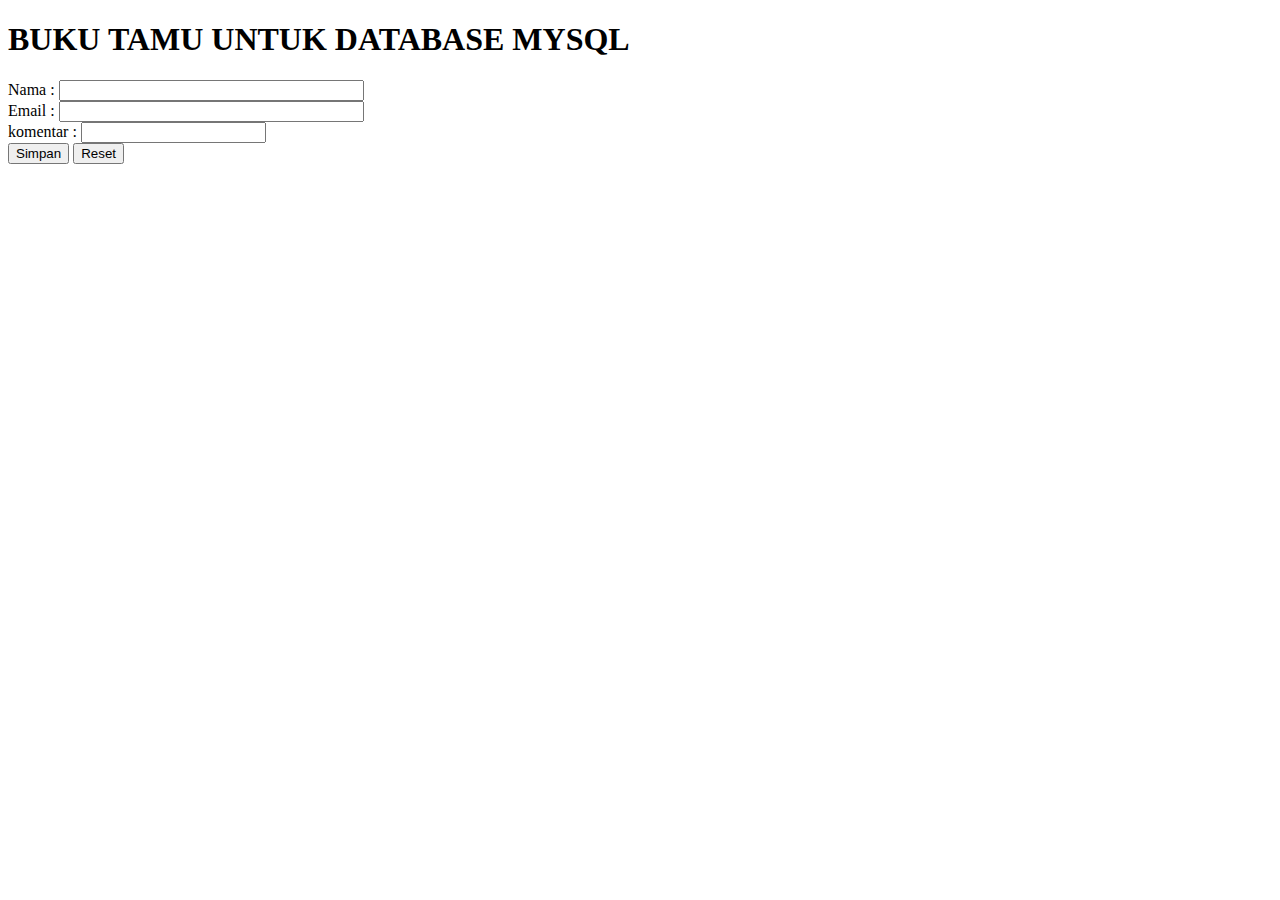
<file: PRAKTIKUM 5 PHP MYSQL/bukutamu.html>
<!DOCTYPE html>
<html lang="en">
<head>
    <meta charset="UTF-8">
    <meta http-equiv="X-UA-Compatible" content="IE=edge">
    <meta name="viewport" content="width=device-width, initial-scale=1.0">
    <title>BUKU TAMU</title>
</head>
<body>
    <h1>BUKU TAMU UNTUK DATABASE MYSQL</h1>
    <form action="buku_tamu_add_form.php" method="post">
        Nama     : <input type="text" name="nama" size="35" maxlength="50"> <br>
        Email    : <input type="text" name="email" size="35" maxlength="50"> <br>
        komentar : <input type="text" name="komentar" rows="5" cols="30"></textarea> <br>
                    <input type="submit" value="Simpan">
                    <input type="reset" value="Reset">
    </form>
</body>
</html>
</file>
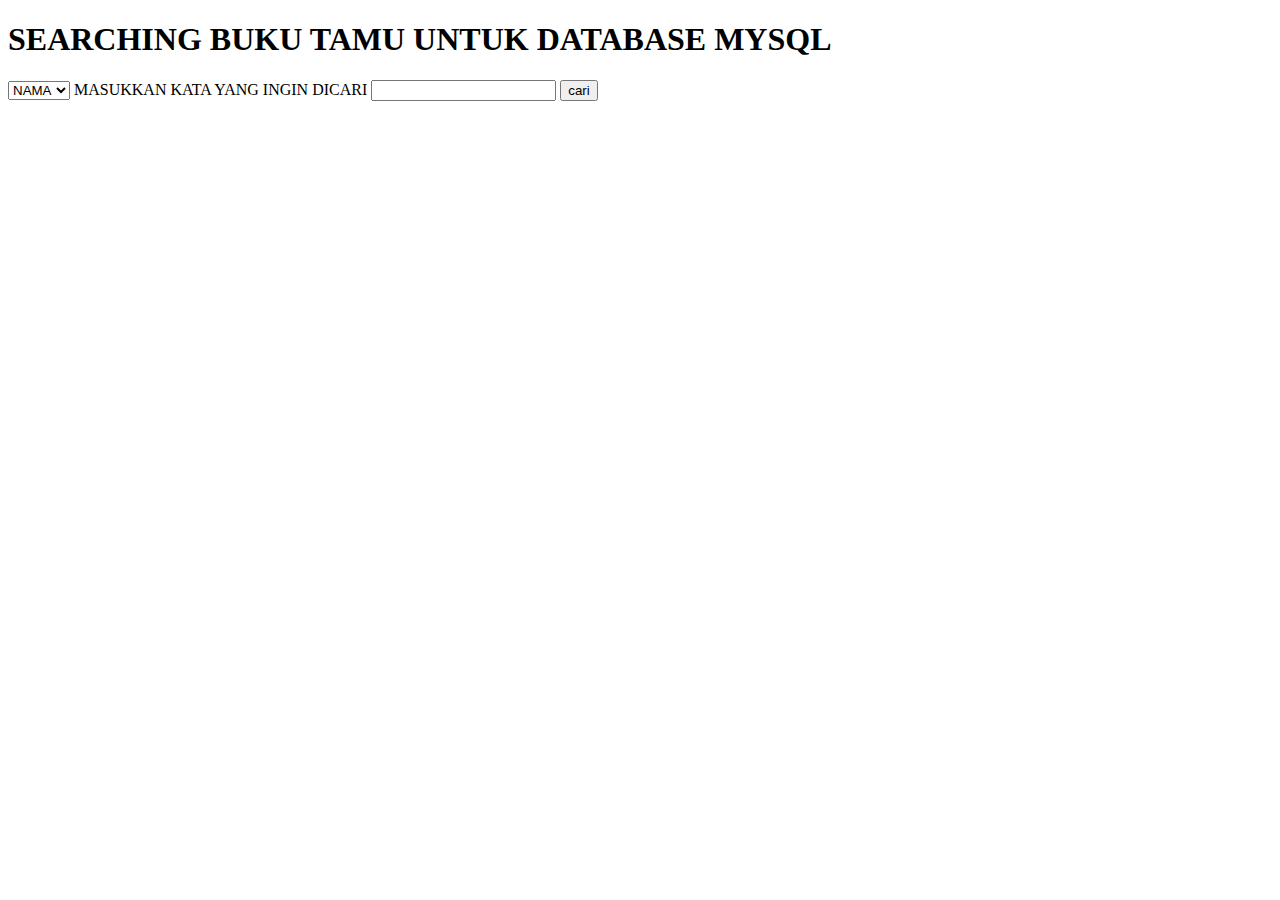
<file: PRAKTIKUM 5 PHP MYSQL/search.html>
<!DOCTYPE html>
<html lang="en">
<head>
    <meta charset="UTF-8">
    <meta http-equiv="X-UA-Compatible" content="IE=edge">
    <meta name="viewport" content="width=device-width, initial-scale=1.0">
    <title>CARI DATABESE</title>
</head>
<body>
    <h1>SEARCHING BUKU TAMU UNTUK DATABASE MYSQL</h1>
    <form action="hasil_search.php" method="post">
        <select name="kolom">
            <option value="nama">NAMA</option>
            <option value="email">EMAIL</option>
        </select>
        MASUKKAN KATA YANG INGIN DICARI 
        <input type="text" type="text" name="cari">
        <input type="submit" value="cari">
    </form>
</body>
</html>
</file>
